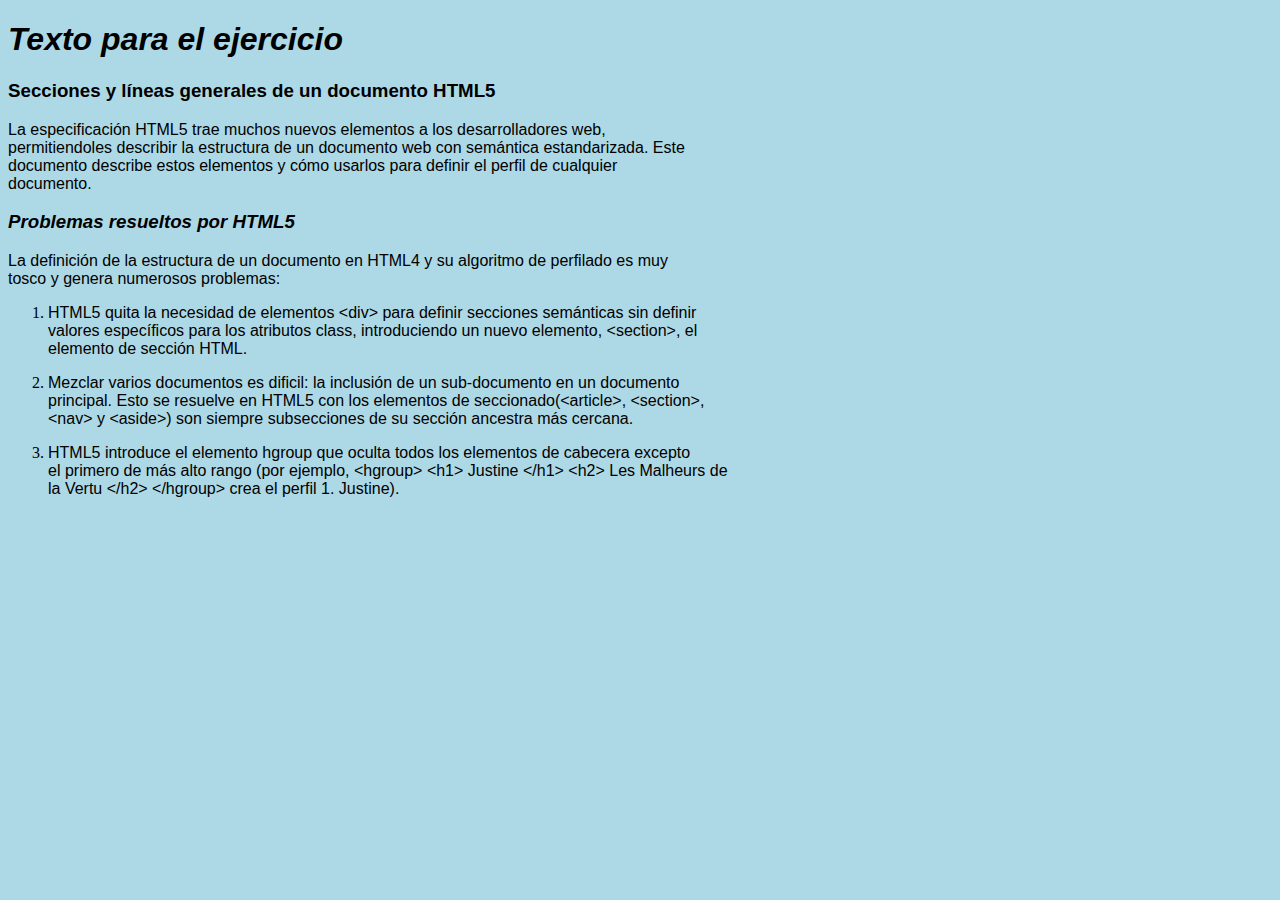
<file: EX1/index.html>
<!DOCTYPE html>
<html lang="en">
<head>
    <meta charset="UTF-8">
    <meta http-equiv="X-UA-Compatible" content="IE=edge">
    <meta name="viewport" content="width=device-width, initial-scale=1.0">
    <link rel="stylesheet" href="css/index.css">
    <title>Ex 1 - Jaume Curto</title>
</head>
<body>
    <h1><em>Texto para el ejercicio</em></h1>
    <h3>Secciones y líneas generales de un documento HTML5</h3>
    <p>La especificación HTML5 trae muchos nuevos elementos a los desarrolladores web,<br>
        permitiendoles describir la estructura de un documento web con semántica estandarizada. Este<br>
        documento describe estos elementos y cómo usarlos para definir el perfil de cualquier<br>
        documento.
    </p>
    <h3><em>Problemas resueltos por HTML5</em></h3>
    <p>La definición de la estructura de un documento en HTML4 y su algoritmo de perfilado es muy <br>
        tosco y genera numerosos problemas:
    </p>
    <ol>
        <li><p>HTML5 quita la necesidad de elementos &lt;div&gt; para definir secciones semánticas sin definir<br>
            valores específicos para los atributos class, introduciendo un nuevo elemento, &lt;section&gt;, el<br>
            elemento de sección HTML.
        </p></li>
        <li><p>Mezclar varios documentos es dificil: la inclusión de un sub-documento en un documento<br>
            principal. Esto se resuelve en HTML5 con los elementos de seccionado(&lt;article&gt;, &lt;section&gt;,<br>
            &lt;nav&gt; y &lt;aside&gt;) son siempre subsecciones de su sección ancestra más cercana.
        </p></li>
        <li><p>HTML5 introduce el elemento hgroup que oculta todos los elementos de cabecera excepto<br>
            el primero de más alto rango (por ejemplo, &lt;hgroup&gt; &lt;h1&gt; Justine &lt;/h1&gt; &lt;h2&gt; Les Malheurs de<br>
            la Vertu &lt;/h2&gt; &lt;/hgroup&gt; crea el perfil 1. Justine).
        </p></li>
    </ol>
</body>
</html>
</file>
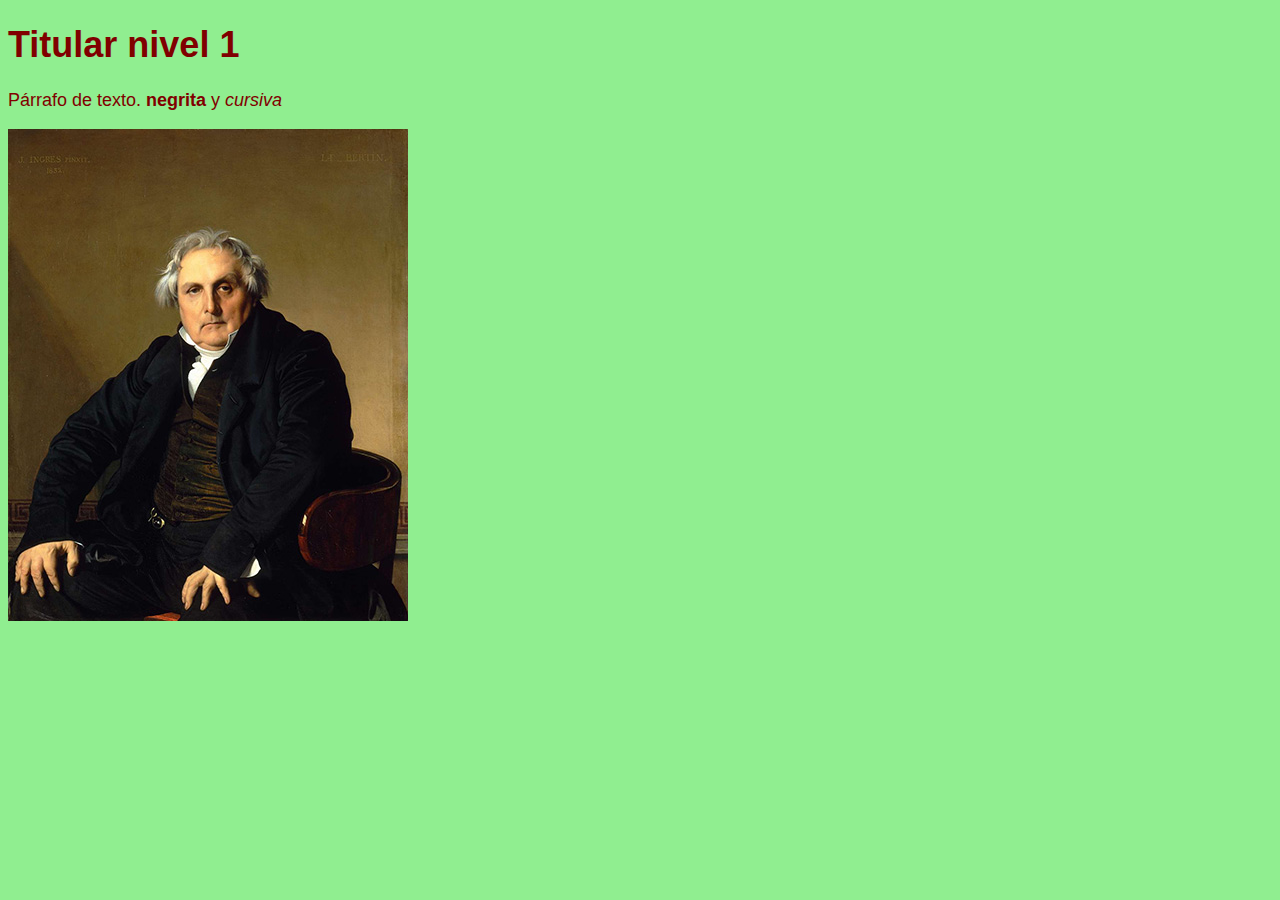
<file: EX2/index.html>
<!DOCTYPE html>
<html lang="en">
<head>
    <meta charset="UTF-8">
    <meta http-equiv="X-UA-Compatible" content="IE=edge">
    <meta name="viewport" content="width=device-width, initial-scale=1.0">
    <link rel="stylesheet" href="css/index.css">
    <title>Ex 2 - Jaume Curto</title>
</head>
<body>
    <h1>Titular nivel 1</h1>
    <p>Párrafo de texto. <strong>negrita</strong> y <em>cursiva</em></p>
    <img src="images/ingress.jpg" width="400" height="492" alt="Louis-Francois Bertin - Ingres"/>
</body>
</html>
</file>
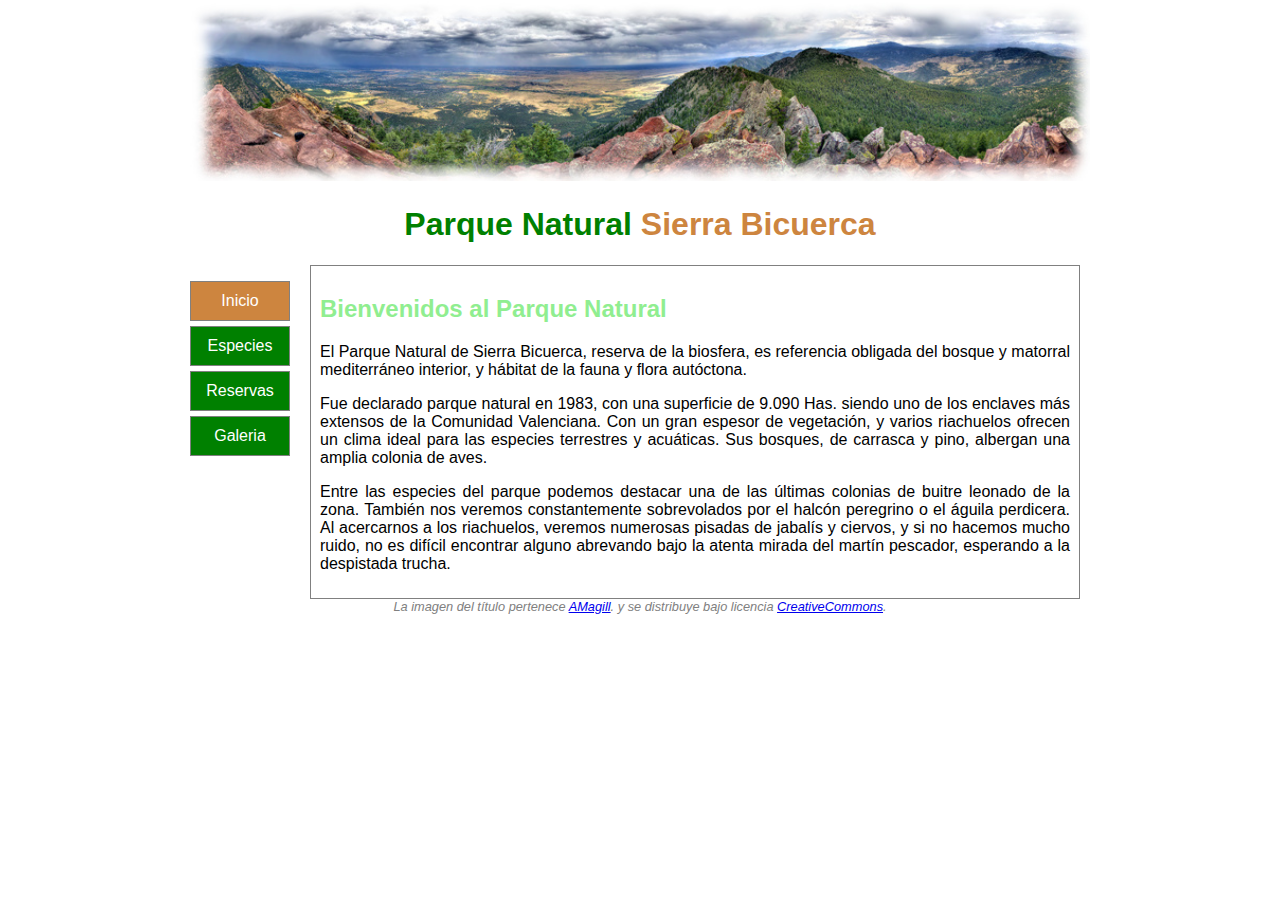
<file: parquenatural/index.html>
<!DOCTYPE html>
<html lang="en">
    <head>
        <meta charset="UTF-8">
        <meta http-equiv="X-UA-Compatible" content="IE=edge">
        <meta name="viewport" content="width=device-width, initial-scale=1.0">
        <link rel="stylesheet" href="css/estilo.css">
        <title>Parque Natural</title>
    </head>
    <body>
        <img src="imagenes/panoramica.jpg">
        <div class="title">
            <h1>Parque Natural
                <span>Sierra Bicuerca</span></h1>
        </div>
        <div class="list">
            <ul>
                <li>
                    <a class="actual" href="index.html">Inicio</a>
                </li>
                <li>
                    <a class="listado" href="especies.html">Especies</a>
                </li>
                <li>
                    <a class="listado">Reservas</a>
                </li>
                <li>
                    <a class="listado">Galeria</a>
                </li>
            </ul>
        </div>
        <div class="border">
            <h2>Bienvenidos al Parque Natural</h2>
            <p>El Parque Natural de Sierra Bicuerca, reserva de la biosfera, es referencia
                obligada del bosque y matorral mediterráneo interior, y hábitat de la fauna y
                flora autóctona.</p>
            <p>
                Fue declarado parque natural en 1983, con una superficie de 9.090 Has. siendo
                uno de los enclaves más extensos de la Comunidad Valenciana. Con un gran espesor
                de vegetación, y varios riachuelos ofrecen un clima ideal para las especies
                terrestres y acuáticas. Sus bosques, de carrasca y pino, albergan una amplia
                colonia de aves.
            </p>
            <p>Entre las especies del parque podemos destacar una de las últimas colonias de
                buitre leonado de la zona. También nos veremos constantemente sobrevolados por
                el halcón peregrino o el águila perdicera. Al acercarnos a los riachuelos,
                veremos numerosas pisadas de jabalís y ciervos, y si no hacemos mucho ruido, no
                es difícil encontrar alguno abrevando bajo la atenta mirada del martín pescador,
                esperando a la despistada trucha.</p>
        </div>
        <div class="derechos"> 
            La imagen del título pertenece <a href="http://www.flickr.com/photos/amagill/2740376079/">AMagill</a>.
            y se distribuye bajo licencia <a href="http://creativecommons.org/licenses/by/2.0/deed.es">CreativeCommons</a>.
        </div>
    </body>
</html>
</file>
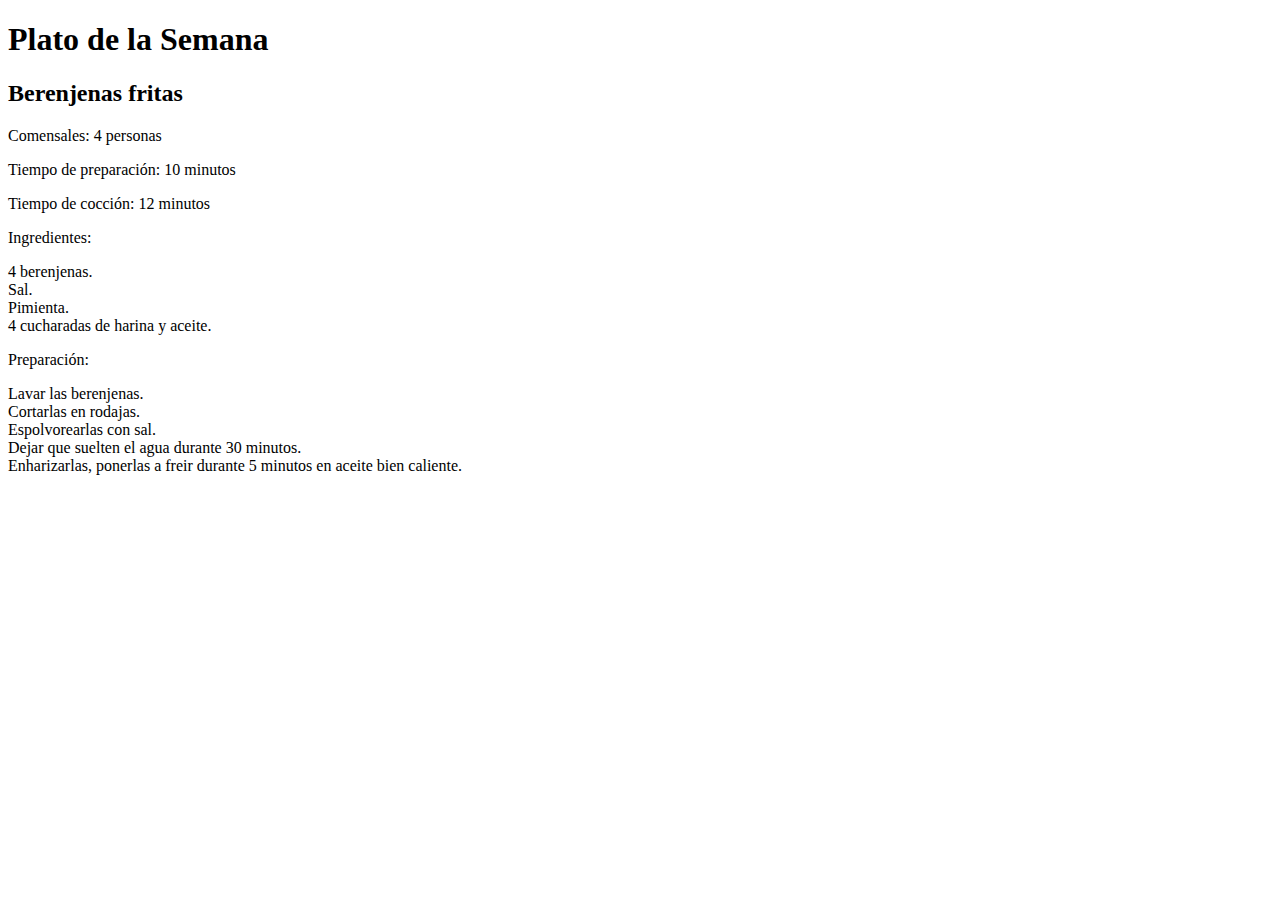
<file: EX3/platosemana.html>
<!DOCTYPE html>
<html lang="en">
<head>
    <meta charset="UTF-8">
    <meta http-equiv="X-UA-Compatible" content="IE=edge">
    <meta name="viewport" content="width=device-width, initial-scale=1.0">
    <title>Ex 3 - Jaume Curto</title>
</head>
<body>
    <h1>Plato de la Semana</h1>
    <h2>Berenjenas fritas</h2>
    <p>Comensales: 4 personas</p>
    <p>Tiempo de preparación: 10 minutos</p>
    <p>Tiempo de cocción: 12 minutos</p>
    <p>Ingredientes:</p>
    <p>4 berenjenas.<br>
        Sal.<br>
        Pimienta.<br>
        4 cucharadas de harina y aceite.
    </p>
    <p>Preparación:</p>
    <p>
        Lavar las berenjenas.<br>
        Cortarlas en rodajas.<br>
        Espolvorearlas con sal.<br>
        Dejar que suelten el agua durante 30 minutos.<br>
        Enharizarlas, ponerlas a freir durante 5 minutos en aceite bien caliente.
    </p>
</body>
</html>
</file>
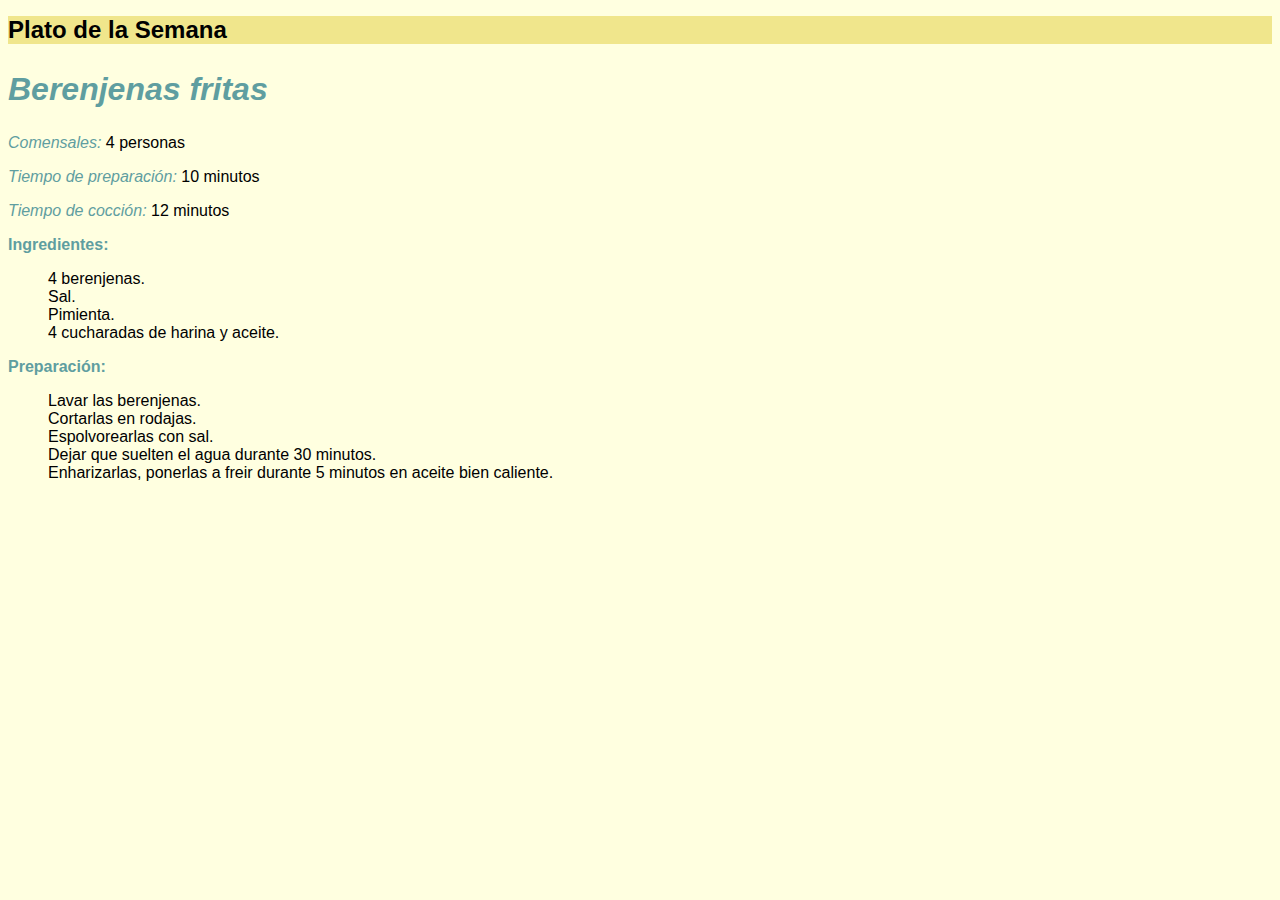
<file: EX4/platosemana.html>
<!DOCTYPE html>
<html lang="en">
<head>
    <meta charset="UTF-8">
    <meta http-equiv="X-UA-Compatible" content="IE=edge">
    <meta name="viewport" content="width=device-width, initial-scale=1.0">
    <link rel="stylesheet" href="css/platosemana.css">
    <title>Ex 4 - Jaume Curto</title>
</head>
<body>
    <h1>Plato de la Semana</h1>
    <h2><em>Berenjenas fritas</em></h2>
    <p><em>Comensales:</em> 4 personas</p>
    <p><em>Tiempo de preparación:</em> 10 minutos</p>
    <p><em>Tiempo de cocción:</em> 12 minutos</p>
    <p><strong>Ingredientes:</strong></p>
    <ul>
        <li>4 berenjenas.</li>
        <li>Sal.</li>
        <li>Pimienta.</li>
        <li>4 cucharadas de harina y aceite.</li>
    </ul>
    <p><strong>Preparación:</strong></p>
    <ul>
        <li>Lavar las berenjenas.</li>
        <li>Cortarlas en rodajas.</li>
        <li>Espolvorearlas con sal.</li>
        <li>Dejar que suelten el agua durante 30 minutos.</li>
        <li>Enharizarlas, ponerlas a freir durante 5 minutos en aceite bien caliente.</li>
    </ul>
</body>
</html>
</file>
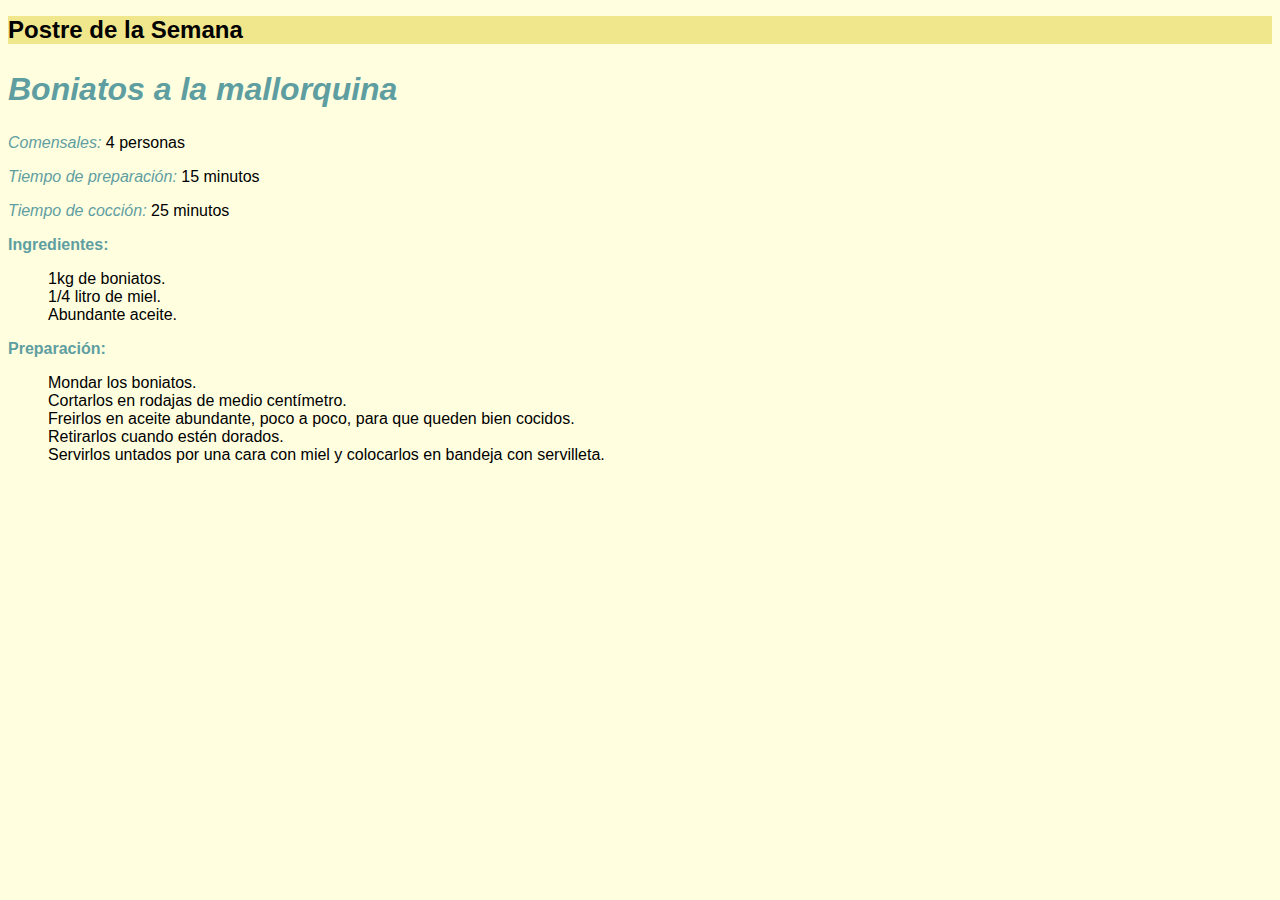
<file: EX5/postresemana.html>
<!DOCTYPE html>
<html lang="en">
<head>
    <meta charset="UTF-8">
    <meta http-equiv="X-UA-Compatible" content="IE=edge">
    <meta name="viewport" content="width=device-width, initial-scale=1.0">
    <link rel="stylesheet" href="css/postresemana.css">
    <title>Ex 5 - Jaume Curto</title>
</head>
<body>
    <h1>Postre de la Semana</h1>
    <h2><em>Boniatos a la mallorquina</em></h2>
    <p><em>Comensales:</em> 4 personas</p>
    <p><em>Tiempo de preparación:</em> 15 minutos</p>
    <p><em>Tiempo de cocción:</em> 25 minutos</p>
    <p><strong>Ingredientes:</strong></p>
    <ul>
        <li>1kg de boniatos.</li>
        <li>1/4 litro de miel.</li>
        <li>Abundante aceite.</li>
    </ul>
    <p><strong>Preparación:</strong></p>
    <ul>
        <li>Mondar los boniatos.</li>
        <li>Cortarlos en rodajas de medio centímetro.</li>
        <li>Freirlos en aceite abundante, poco a poco, para que queden bien cocidos.</li>
        <li>Retirarlos cuando estén dorados.</li>
        <li>Servirlos untados por una cara con miel y colocarlos en bandeja con servilleta.</li>
    </ul>
</body>
</html>
</file>
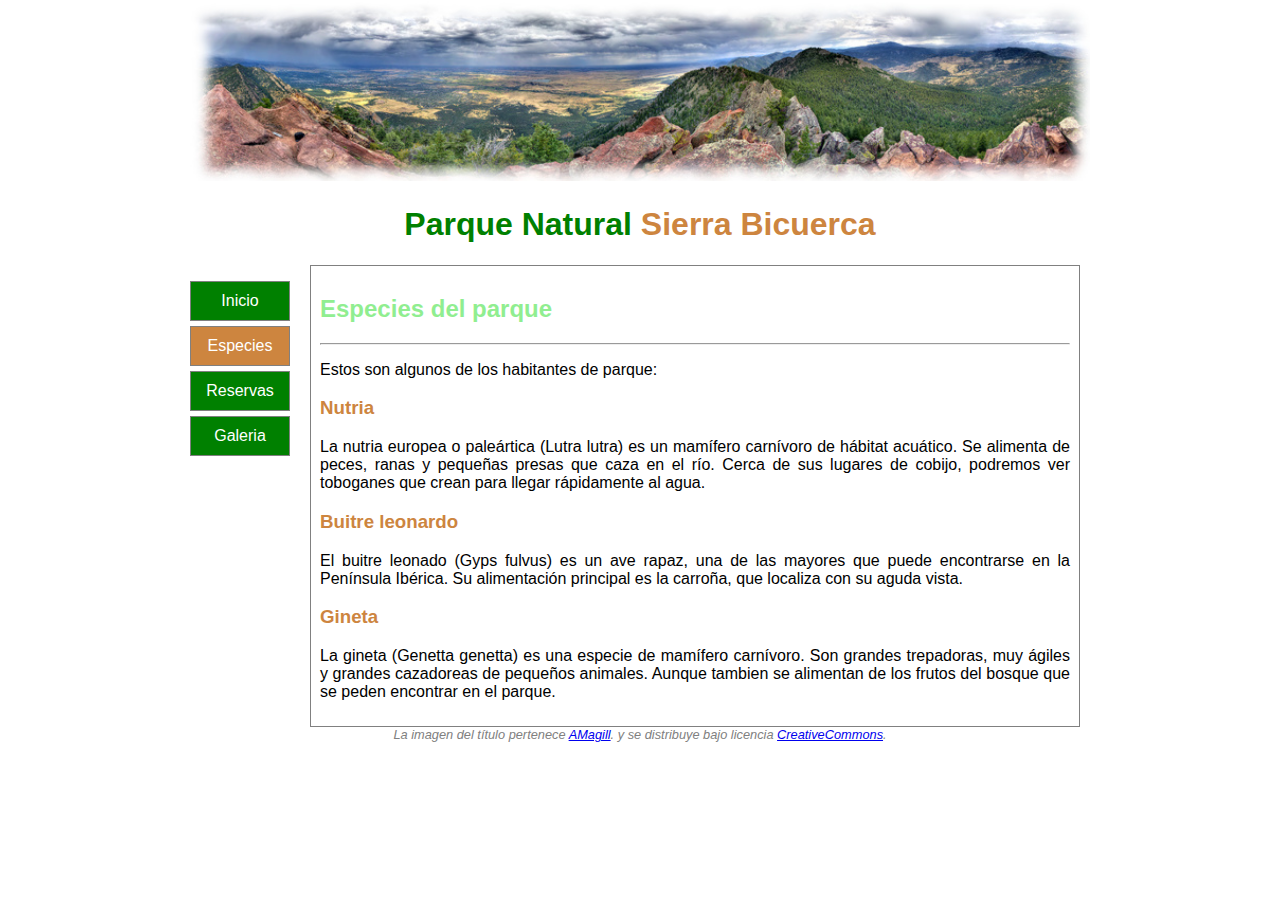
<file: parquenatural/especies.html>
<!DOCTYPE html>
<html lang="en">
    <head>
        <meta charset="UTF-8">
        <meta http-equiv="X-UA-Compatible" content="IE=edge">
        <meta name="viewport" content="width=device-width, initial-scale=1.0">
        <link rel="stylesheet" href="css/estilo.css">
        <title>Especies</title>
    </head>
    <body> 
        <img src="imagenes/panoramica.jpg">
        <div class="title">
            <h1>Parque Natural
                <span>Sierra Bicuerca</span></h1>
        </div>
        <div class="list">
            <ul>
                <li>
                    <a class="listado" href="index.html">Inicio</a>
                </li>
                <li>
                    <a class="actual" href="especies.html">Especies</a>
                </li>
                <li>    
                    <a class="listado">Reservas</a>
                </li>
                <li>
                    <a class="listado">Galeria</a>
                </li>
            </ul>
        </div>
        <div class="border">
            <h2>Especies del parque</h2>
            <hr/>
            <p>Estos son algunos de los habitantes de parque:</p>
            <h3>Nutria</h3>
            <p>La nutria europea o paleártica (Lutra lutra) es un mamífero carnívoro de
                hábitat acuático. Se alimenta de peces, ranas y pequeñas presas que caza en el
                río. Cerca de sus lugares de cobijo, podremos ver toboganes que crean para
                llegar rápidamente al agua.</p>
            <h3>Buitre leonardo</h3>
            <p>
                El buitre leonado (Gyps fulvus) es un ave rapaz, una de las mayores que puede
                encontrarse en la Península Ibérica. Su alimentación principal es la carroña,
                que localiza con su aguda vista.
            </p>
            <h3>Gineta</h3>
            <p>La gineta (Genetta genetta) es una especie de mamífero carnívoro. Son grandes
                trepadoras, muy ágiles y grandes cazadoreas de pequeños animales. Aunque tambien
                se alimentan de los frutos del bosque que se peden encontrar en el parque.</p>
        </div>
        <div class="derechos"> 
            La imagen del título pertenece <a href="http://www.flickr.com/photos/amagill/2740376079/">AMagill</a>.
            y se distribuye bajo licencia <a href="http://creativecommons.org/licenses/by/2.0/deed.es">CreativeCommons</a>.
        </div>
    </body>
</html>
</file>
<file: EX1/css/index.css>
body{
    background-color: lightblue;
}
h1{
    font-family:'Trebuchet MS', 'Lucida Sans Unicode', 'Lucida Grande', 'Lucida Sans', Arial, sans-serif ;
}
h3{
    font-family:'Trebuchet MS', 'Lucida Sans Unicode', 'Lucida Grande', 'Lucida Sans', Arial, sans-serif ;
}
p{
    font-family: Arial, Helvetica, sans-serif;
}
</file>
<file: EX2/css/index.css>
body{
    background-color: lightgreen;
    color: maroon;
    font-family: Arial, Helvetica, sans-serif;
    font-size: large;
}
</file>
<file: parquenatural/css/estilo.css>
body{
    font-family: 'Lucida Sans', 'Lucida Sans Regular', 'Lucida Grande', 'Lucida Sans Unicode', Geneva, Verdana, sans-serif;
    width: 900px;
    display: block;
    margin: auto;
}
h1{
    text-align: center;
    color: green;
}
h2{
    color: lightgreen;
}
h3{
    color: peru;
}
span{
    color: peru;
}
div.border{
    border:1px solid gray;
    padding: 1%;
    width: 750px;
    margin-left: 120px;
    text-align: justify;
}
div.list{
    float: left;
}
ul{
    list-style-type: none;
    width: 70px;
    padding: 0%;
}
li{
    display: list-item;
    margin-bottom: 5px;
    width: 100px;
}
a.listado{
    text-decoration: none;
    display: block;
    border: 1px solid gray;
    text-align: center;
    background-color: green;
    padding: 10px;
    color: white;
}
a.listado:hover{
    background-color: lightgreen;
}
a.actual{
    text-decoration: none;
    display: block;
    border: 1px solid gray;
    text-align: center;
    background-color: peru;
    padding: 10px;
    color: white;
}
img{
    width: 900px;
}
div.derechos{
    color: gray;
    text-align: center;
    font-style: oblique;
    font-size: 80%;
    
}
</file>
<file: EX4/css/platosemana.css>
body{
    background-color: lightyellow;
    font-family: Arial, Helvetica, sans-serif;
}
h1{
    background-color: khaki;
    font-size: x-large;
}
h2{
    font-size: xx-large;
}
em{
    color: cadetblue;
}
strong{
    color: cadetblue;
}
ul{
    list-style-type: none;
}
</file>
<file: EX5/css/postresemana.css>
body{
    background-color: lightyellow;
    font-family: Arial, Helvetica, sans-serif;
}
h1{
    background-color: khaki;
    font-size: x-large;
}
h2{
    font-size: xx-large;
}
em{
    color: cadetblue;
}
strong{
    color: cadetblue;
}
ul{
    list-style-type: none;
}
</file>
